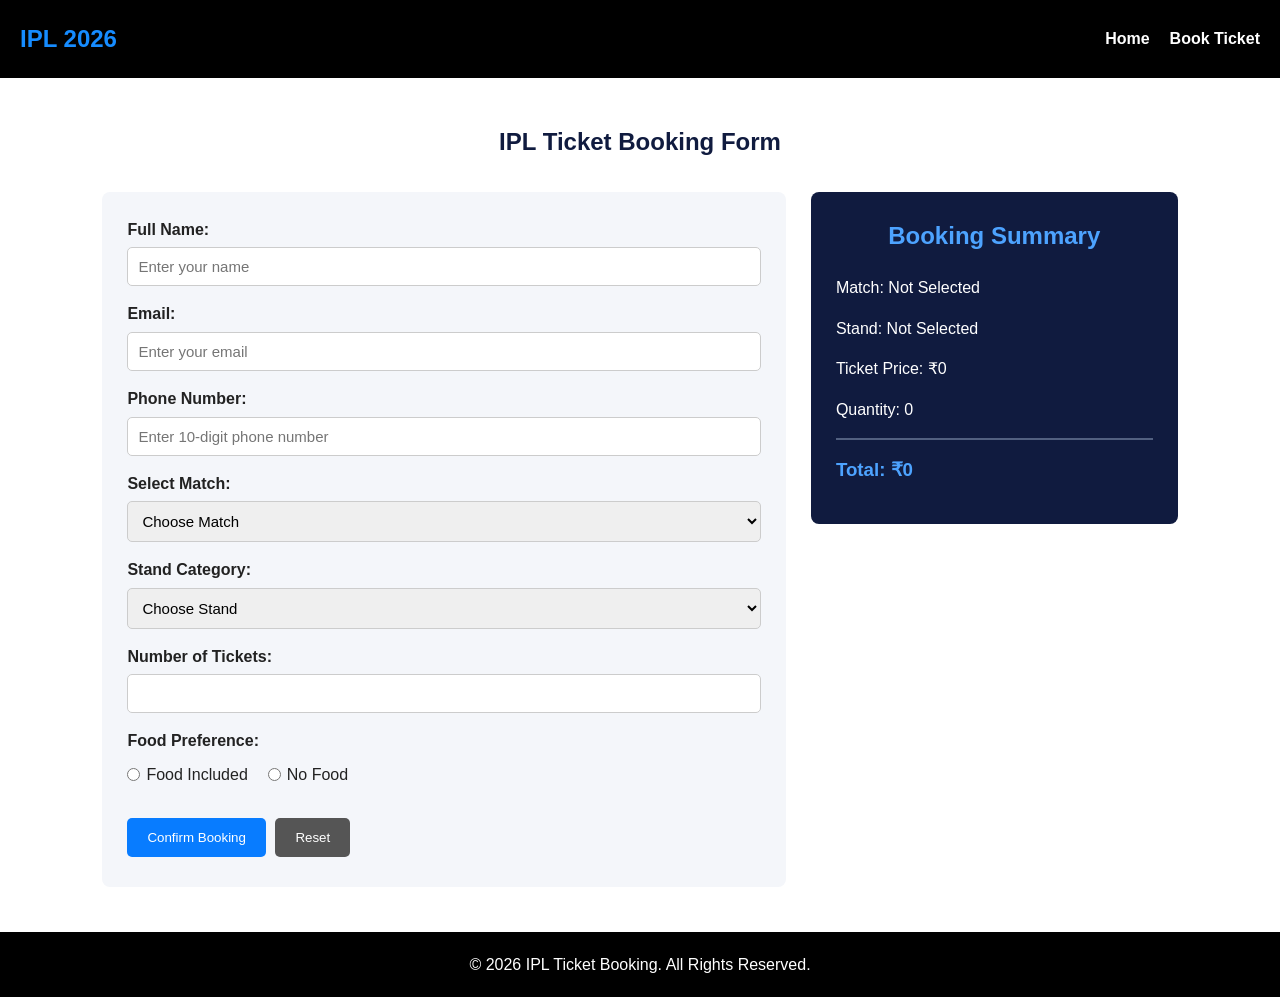
<file: Activity-1-IPL-Ticket-Booking/booking.html>
<!DOCTYPE html>
<html lang="en">

<head>
    <meta charset="UTF-8">
    <meta name="viewport" content="width=device-width, initial-scale=1.0">
    <title>IPL Ticket Booking Form</title>
    <link rel="stylesheet" href="CSS/style.css">
</head>

<body>

    <!-- Navigation -->
    <header>
        <nav>
            <h2>IPL 2026</h2>

            <button class="menu-toggle" id="menuToggle"
                aria-label="Toggle navigation" aria-expanded="false">
                ☰
            </button>

            <ul id="navLinks">
                <li><a href="index.html">Home</a></li>
                <li><a href="booking.html">Book Ticket</a></li>
            </ul>
        </nav>
    </header>

    <main>

        <section id="bookingPage">

            <h1>IPL Ticket Booking Form</h1>

            <div class="booking-container">

                <!-- Booking Form -->
                <form id="bookingForm">

                    <label for="name">Full Name:</label>

                    <input
                        type="text"
                        id="name"
                        name="name"
                        placeholder="Enter your name"
                        minlength="3"
                        maxlength="30"
                        required
                    >

                    <label for="email">Email:</label>

                    <input
                        type="email"
                        id="email"
                        name="email"
                        placeholder="Enter your email"
                        required
                    >

                    <label for="phone">Phone Number:</label>

                    <input
                        type="tel"
                        id="phone"
                        name="phone"
                        placeholder="Enter 10-digit phone number"
                        pattern="[0-9]{10}"
                        minlength="10"
                        maxlength="10"
                        required
                    >

                    <label for="match">Select Match:</label>

                    <select id="match" name="match" required>
                        <option value="">Choose Match</option>
                        <option value="RCB vs MI">RCB vs MI</option>
                        <option value="CSK vs KKR">CSK vs KKR</option>
                        <option value="MI vs SRH">MI vs SRH</option>
                        <option value="KKR vs RCB">KKR vs RCB</option>
                    </select>

                    <label for="stand">Stand Category:</label>

                    <select id="stand" name="stand" required>
                        <option value="">Choose Stand</option>
                        <option value="General">General</option>
                        <option value="Premium">Premium</option>
                        <option value="VIP">VIP</option>
                    </select>

                    <label for="quantity">Number of Tickets:</label>

                    <input
                        type="number"
                        id="quantity"
                        name="tickets"
                        min="1"
                        max="10"
                        required
                    >

                    <p class="food-heading">Food Preference:</p>

                    <div class="radio-group">

                        <label>
                            <input type="radio" name="food" value="Yes">
                            Food Included
                        </label>

                        <label>
                            <input type="radio" name="food" value="No">
                            No Food
                        </label>

                    </div>

                    <button type="submit">Confirm Booking</button>

                    <button type="reset" class="reset-btn">Reset</button>

                </form>

                <!-- Booking Summary Card -->
                <aside class="summary-card">

                    <h2>Booking Summary</h2>

                    <p>
                        Match:
                        <span id="summaryMatch">Not Selected</span>
                    </p>

                    <p>
                        Stand:
                        <span id="summaryStand">Not Selected</span>
                    </p>

                    <p>
                        Ticket Price:
                        ₹<span id="summaryPrice">0</span>
                    </p>

                    <p>
                        Quantity:
                        <span id="summaryQuantity">0</span>
                    </p>

                    <hr>

                    <h3>
                        Total: ₹<span id="summaryTotal">0</span>
                    </h3>

                </aside>

            </div>

        </section>

    </main>

    <footer>
        <p>&copy; 2026 IPL Ticket Booking. All Rights Reserved.</p>
    </footer>

    <script src="js/app.js"></script>
    <script src="js/script.js"></script>

</body>
</html>
</file>
<file: Activity-1-IPL-Ticket-Booking/CSS/style.css>
/* ========================================
   BASIC STYLING
======================================== */

* {
    margin: 0;
    padding: 0;
    box-sizing: border-box;
}

html {
    scroll-behavior: smooth;
}

body {
    font-family: Arial, sans-serif;
    background-color: #f4f4f4;
    color: #222;
    line-height: 1.6;
}


/* ========================================
   NAVIGATION - FLEXBOX
======================================== */

header {
    background-color: black;
    color: white;
    padding: 20px;
}

nav {
    display: flex;
    justify-content: space-between;
    align-items: center;
    flex-wrap: wrap;
}

nav h2 {
    color: #168cff;
}

nav ul {
    display: flex;
    list-style: none;
    gap: 20px;
    align-items: center;
}

nav a {
    color: white;
    text-decoration: none;
    font-weight: bold;
}

nav a:hover {
    color: #168cff;
}

.menu-toggle {
    display: none;
    background-color: #087cff;
    color: white;
    border: none;
    padding: 8px 12px;
    border-radius: 5px;
    font-size: 22px;
    cursor: pointer;
}


/* ========================================
   HERO SECTION
======================================== */

#home {
    background-color: black;
    color: white;
    text-align: center;
    padding: 40px 20px 60px;
}

.hero-logo {
    width: 280px;
    max-width: 90%;
    height: auto;
    display: block;
    margin: 0 auto 15px;
}

#home h1 {
    font-size: 36px;
    margin-bottom: 15px;
}

#home p {
    margin-bottom: 25px;
    color: #ccc;
}

.btn {
    display: inline-block;
    background-color: #087cff;
    color: white;
    text-decoration: none;
    padding: 12px 25px;
    margin: 5px;
    border-radius: 6px;
}

.btn:hover {
    background-color: #0053ad;
}


/* ========================================
   COMMON SECTIONS
======================================== */

section {
    padding: 45px 8%;
}

section h2 {
    text-align: center;
    color: #101b3f;
    margin-bottom: 25px;
}

section h3 {
    margin: 15px 0;
}


/* ========================================
   ABOUT SECTION
======================================== */

#about {
    background-color: white;
}

#about p {
    text-align: center;
    margin-bottom: 20px;
}

#about ul {
    margin-left: 30px;
}


/* ========================================
   MATCH SCHEDULE
======================================== */

#matches {
    background-color: #eef1f8;
}

.match-controls {
    display: flex;
    justify-content: space-between;
    align-items: center;
    flex-wrap: wrap;
    gap: 15px;
    margin-bottom: 25px;
}

.filter-control {
    display: flex;
    align-items: center;
    gap: 10px;
    flex-wrap: wrap;
}

#teamFilter {
    padding: 10px;
    border: 1px solid #ccc;
    border-radius: 5px;
}

.view-buttons {
    display: flex;
    gap: 10px;
}

.view-buttons button {
    background-color: #087cff;
    color: white;
    border: none;
    padding: 10px 18px;
    border-radius: 5px;
    cursor: pointer;
    font-weight: bold;
}

.view-buttons button:hover,
.view-buttons button.active-view {
    background-color: #101b3f;
}


/* ========================================
   MATCH CARDS - CSS GRID
======================================== */

.match-grid {
    display: grid;
    grid-template-columns: repeat(2, minmax(0, 1fr));
    gap: 20px;
}

.match-card {
    background-color: white;
    padding: 22px;
    border-radius: 8px;
    border-left: 5px solid #087cff;
    box-shadow: 0 3px 10px rgba(0, 0, 0, 0.08);
}

.match-card h3 {
    color: #087cff;
    margin: 0 0 8px;
}

.match-card h2 {
    color: #101b3f;
    text-align: left;
    margin-bottom: 15px;
}

.match-card p {
    margin-bottom: 8px;
}

.ticket-prices {
    margin-top: 15px;
    padding: 12px;
    background-color: #eef1f8;
    border-radius: 5px;
}

.ticket-prices p {
    margin: 5px 0;
}

.card-book-btn {
    display: inline-block;
    background-color: #087cff;
    color: white;
    text-decoration: none;
    padding: 9px 16px;
    border-radius: 5px;
    margin-top: 15px;
}

.card-book-btn:hover {
    background-color: #0053ad;
}

/* List View */

.match-grid.list-view {
    grid-template-columns: 1fr;
}

.match-grid.list-view .match-card {
    display: grid;
    grid-template-columns: 1fr 1fr 1fr;
    align-items: center;
    gap: 10px 20px;
}

.match-grid.list-view .match-card h3,
.match-grid.list-view .match-card h2 {
    margin: 0;
}

.match-grid.list-view .ticket-prices {
    grid-column: 1 / 3;
    display: flex;
    flex-wrap: wrap;
    gap: 15px;
}

.match-grid.list-view .card-book-btn {
    justify-self: end;
    margin: 0;
}

#noMatches {
    text-align: center;
    padding: 20px;
    font-weight: bold;
}


/* ========================================
   MY BOOKINGS TABLE
======================================== */

#mybookings {
    background-color: #eef1f8;
}

.table-container {
    width: 100%;
    overflow-x: auto;
}

table {
    width: 100%;
    min-width: 700px;
    border-collapse: collapse;
    background-color: white;
}

th,
td {
    border: 1px solid #ddd;
    padding: 12px;
    text-align: center;
}

th {
    background-color: #101b3f;
    color: white;
}

tr:nth-child(even) {
    background-color: #eee;
}


/* ========================================
   BOOKING PAGE
======================================== */

#bookingPage {
    background-color: white;
    min-height: 75vh;
}

#bookingPage h1 {
    text-align: center;
    color: #101b3f;
    margin-bottom: 30px;
}

.booking-container {
    display: flex;
    gap: 25px;
    flex-wrap: wrap;
    align-items: flex-start;
    max-width: 1100px;
    margin: auto;
}


/* ========================================
   BOOKING FORM
======================================== */

form {
    flex: 2;
    min-width: 280px;
    background-color: #f4f6fa;
    padding: 25px;
    border-radius: 8px;
}

form label {
    display: block;
    margin-bottom: 5px;
    font-weight: bold;
}

form input:not([type="radio"]),
form select {
    width: 100%;
    padding: 10px;
    margin-bottom: 15px;
    border: 1px solid #ccc;
    border-radius: 5px;
    font-size: 15px;
}

form input:focus,
form select:focus {
    outline: none;
    border-color: #087cff;
}

form button {
    background-color: #087cff;
    color: white;
    padding: 12px 20px;
    border: none;
    border-radius: 5px;
    cursor: pointer;
    margin: 5px 5px 5px 0;
}

form button:hover {
    background-color: #0053ad;
}

.reset-btn {
    background-color: #555;
}

.reset-btn:hover {
    background-color: #333;
}


/* ========================================
   FOOD PREFERENCE
======================================== */

.food-heading {
    font-weight: bold;
    margin-bottom: 8px;
}

.radio-group {
    display: flex;
    gap: 20px;
    flex-wrap: wrap;
    margin-bottom: 20px;
}

.radio-group label {
    display: flex;
    align-items: center;
    gap: 6px;
    font-weight: normal;
}

.radio-group input[type="radio"] {
    width: auto;
    margin: 0;
}


/* ========================================
   BOOKING SUMMARY CARD
======================================== */

.summary-card {
    flex: 1;
    min-width: 230px;
    background-color: #101b3f;
    color: white;
    padding: 25px;
    border-radius: 8px;
}

.summary-card h2 {
    color: #4da3ff;
    margin-bottom: 20px;
}

.summary-card h3 {
    color: #4da3ff;
    margin-top: 15px;
}

.summary-card p {
    margin-bottom: 15px;
    overflow-wrap: anywhere;
}

.summary-card hr {
    border: 1px solid #526080;
    margin: 15px 0;
}


/* ========================================
   GUIDELINES - CSS GRID
======================================== */

#guidelines {
    background-color: white;
}

.guidelines-container {
    display: grid;
    grid-template-columns: repeat(3, minmax(0, 1fr));
    gap: 20px;
}

.guideline-card {
    padding: 20px;
    background-color: #eef1f8;
    border-left: 5px solid #087cff;
    border-radius: 6px;
}


/* ========================================
   FOOTER
======================================== */

footer {
    background-color: black;
    color: white;
    text-align: center;
    padding: 20px;
}


/* ========================================
   TOAST NOTIFICATION
======================================== */

.toast {
    position: fixed;
    bottom: 20px;
    right: 20px;
    background-color: #1e3a8a;
    color: white;
    padding: 15px 25px;
    border-radius: 5px;
    z-index: 1000;
    box-shadow: 0 4px 10px rgba(0, 0, 0, 0.2);
    animation: toastAnimation 0.3s ease;
}

@keyframes toastAnimation {
    from {
        opacity: 0;
        transform: translateY(15px);
    }

    to {
        opacity: 1;
        transform: translateY(0);
    }
}


/* ========================================
   TABLET RESPONSIVE DESIGN
======================================== */

@media (max-width: 900px) {

    .match-grid {
        grid-template-columns: 1fr 1fr;
    }

    section {
        padding: 35px 5%;
    }

}


/* ========================================
   MOBILE RESPONSIVE DESIGN
======================================== */

@media (max-width: 600px) {

    header {
        padding: 15px 20px;
    }

    nav {
        flex-direction: row;
        justify-content: space-between;
        gap: 10px;
    }

    .menu-toggle {
        display: block;
    }

    nav ul {
        display: none;
        width: 100%;
        flex-direction: column;
        align-items: flex-start;
        gap: 15px;
        padding-top: 15px;
    }

    nav ul.open {
        display: flex;
    }

    #home h1 {
        font-size: 26px;
    }

    .match-grid {
        grid-template-columns: 1fr;
    }

    .match-grid.list-view .match-card {
        display: flex;
        flex-direction: column;
        align-items: flex-start;
    }

    .match-grid.list-view .ticket-prices {
        display: block;
        width: 100%;
    }

    .match-grid.list-view .card-book-btn {
        align-self: flex-start;
    }

    .match-controls {
        align-items: flex-start;
        flex-direction: column;
    }

    .filter-control {
        align-items: flex-start;
        flex-direction: column;
    }

    .view-buttons {
        width: 100%;
    }

    .view-buttons button {
        flex: 1;
    }

    .booking-container {
        flex-direction: column;
    }

    form,
    .summary-card {
        width: 100%;
    }

    .guidelines-container {
        grid-template-columns: 1fr;
    }

    section {
        padding: 30px 5%;
    }

    .toast {
        left: 15px;
        right: 15px;
        text-align: center;
    }

}
</file>
